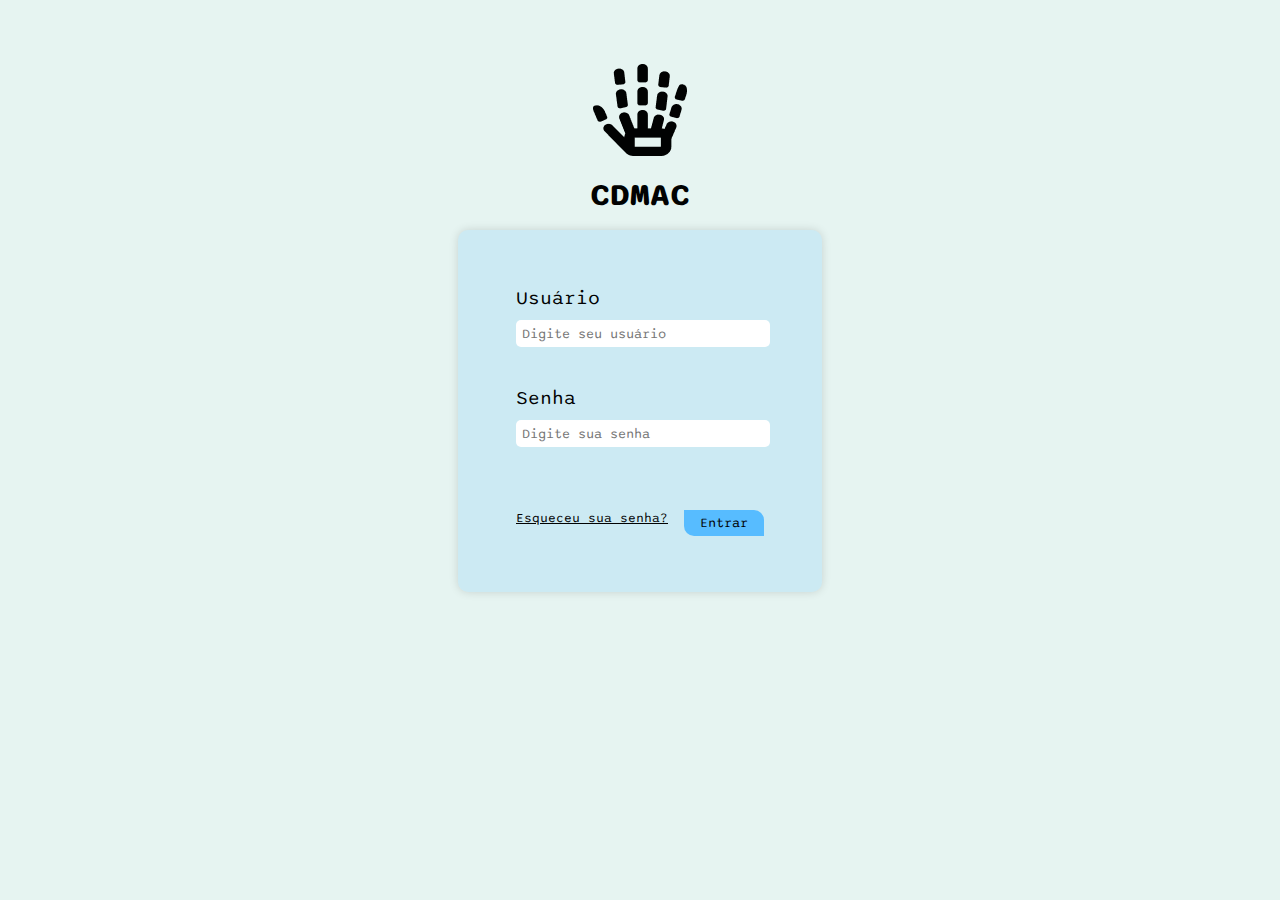
<file: pages/index.html>
<!DOCTYPE html>
<html lang="pt-br">
<head>
    <meta charset="UTF-8">
    <meta http-equiv="X-UA-Compatible" content="IE=edge">
    <meta name="viewport" content="width=device-width, initial-scale=1.0">
    <link rel="stylesheet" href="styles/style.css">
    <title>CDMAC - login</title>
</head>
<body>
    <header class="header__login">
        <img class="header__login__logo" src="/pages/assets/img_logo.png" alt="img_logo"> <br>
        <h1 class="header__login__titulo">CDMAC</h1>
    </header>

    <main class="container">
        <section class="container__content">
            <form action="" class="container__content__input">
                <label for="usuario">Usuário</label>
                <input class="container__content__input__inputbox" type="text" name="usuario" placeholder="Digite seu usuário">    
                <label for="password">Senha</label>
                <input class="container__content__input__inputbox" type="password" name="senha" placeholder="Digite sua senha"> <br>
            </form>
        </section>
        <div class="container__content__links">
            <button class="container__content__links__button" onclick="window.location.href='/pages/pages_teste/homeTeste.html'" type="button">
                Entrar
            </button>
            <a class="container__content__links__link" href="http://">Esqueceu sua senha?</a>
        </div>
    </main>

    <footer>

    </footer>
</body>
</html>
</file>
<file: pages/styles/style.css>
@import url('https://fonts.googleapis.com/css2?family=Sono:wght@200..800&display=swap');

:root {
    --color-primary: #E6F4F1;
    --color-second: #57BCFF;
    --color-third: #010202;

    --font-principal: "Sono", serif;
}

* {
    margin: 0;
    padding: 0;
    font-family: var(--font-principal);
    text-decoration: none;
}

body {
    min-height: 100vmin;
    min-width: 100vmin;
    box-sizing: border-box;
    background-color: var(--color-primary);
    color: var(--color-third); 
    justify-items: center;
}

.header__login {
    display: flex;
    flex-direction: column;
    align-items: center;
    padding: 5vmax 0 0 0;
    margin-bottom: 1rem;
}


.container {
    padding: 3.5rem 4.5vmax;
    display: flex;
    align-items: center;
    flex-direction: column;
    max-width: 22rem;
    margin: 0 auto;
    border-radius: 10px;
    background-color: #57bcff2d;
    box-shadow: 0 0 10px rgba(0, 0, 0, 0.137);
    }

.container__content {
    display: flex;
    flex-direction: column; 
    align-items: center;
    width: 100%;
}

.container__content__input {
    font-size: 1.2rem;
    display: flex;
    flex-direction: column;
    justify-content: flex-start;
    align-content: center;
    gap: 10px;
    width: 100%;
}
.container__content__input__inputbox {
    border-radius: 5px;
    border: none;
    padding: 0.625vmin 0 0.625vmin 0.625vmin;
    margin-bottom: 1.8rem;
    width: 100%;
}
.container__content__links {
    display: flex;
    flex-direction: row-reverse;
    justify-content: space-between;
    width: 100%;    
    font-size: 0.8rem;
    gap: 1rem;
}
.container__content__links__button {
    background-color: var(--color-second);
    border: none;
    border-radius: 0 10px 0 10px;
    padding: 0.3rem;
    cursor: pointer;
    width: 30%;
    min-width: 5rem;
    align-self: flex-end;
}
.container__content__links__button:hover {
    color: var(--color-second);
    background-color: var(--color-third);
}
.container__content__links__link {
    color: var(--color-third);
    text-decoration: underline;
    cursor: pointer;
}
</file>
